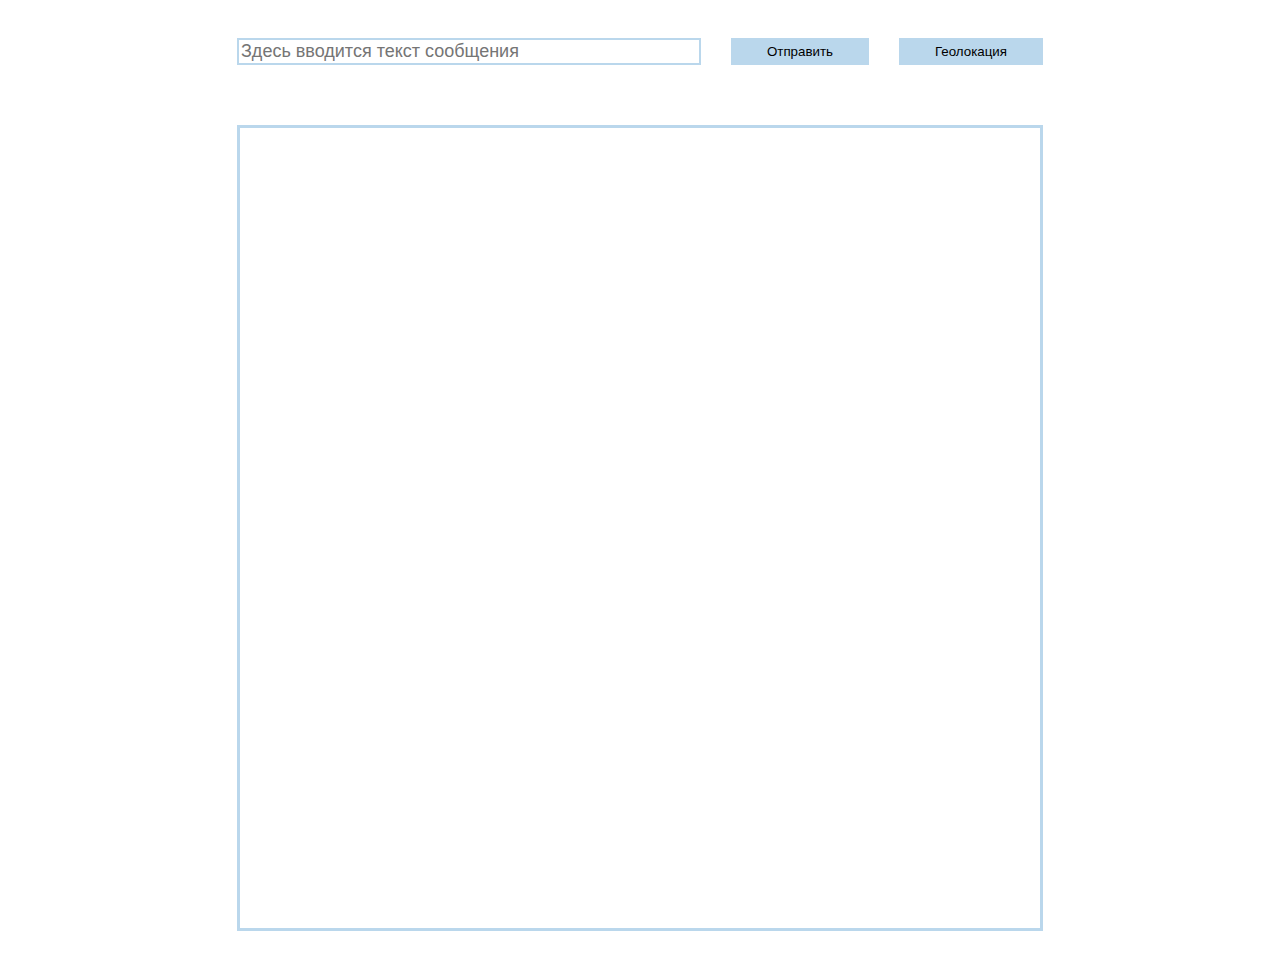
<file: C6.6/index.html>
<!DOCTYPE html>
<html lang="en">
<head>
  <meta charset="UTF-8">
  <meta http-equiv="X-UA-Compatible" content="IE=edge">
  <meta name="viewport" content="width=device-width, initial-scale=1.0">
  <link rel="stylesheet" href="style.css">
  <title>CHAT</title>
</head>
<body>
    <div class="wrapper">
        <div></div>
        <div class="wrapper">
            <div class="send">
                <input class="border" id="input-message" type="text" placeholder="Здесь вводится текст сообщения">
                <button class="button" id="button-send">Отправить</button>
                <button class="button" id="button-geolocation">Геолокация</button>
            </div>
            <div class="wrapper-chat border"></div>
        </div>
        <div></div>
    </div>
<script src="script.js"></script>
</body>
</html>
</file>
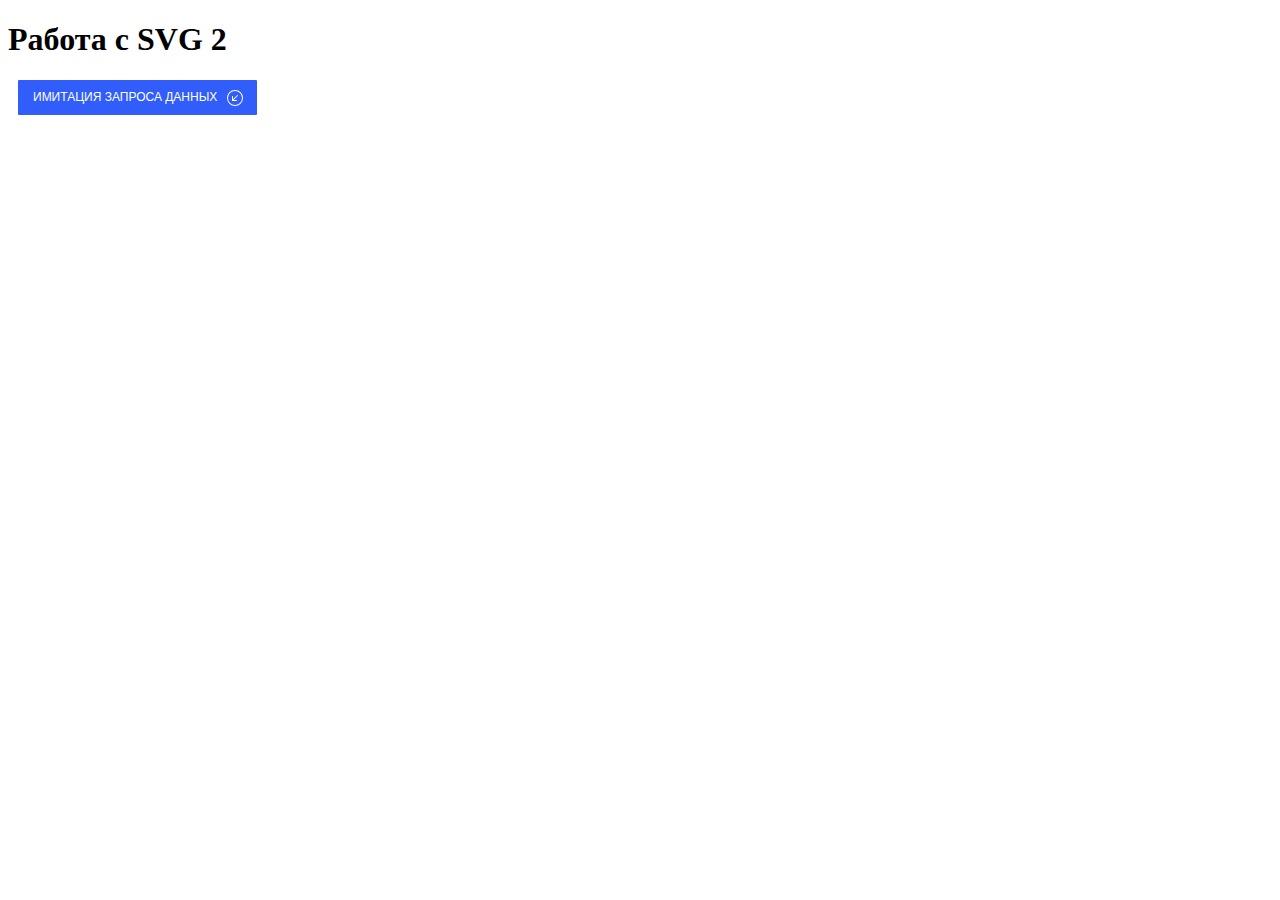
<file: С6.3/index.html>
<!DOCTYPE html>
<html>
<head>
	<meta charset="utf-8">
	<meta name="viewport" content="width=device-width, initial-scale=1">
	<title>Button</title>
	<link rel="stylesheet" href="style.css">
</head>
<body>

<h1>Работа с SVG 2</h1>

<button class="btn j-btn-test">
  <div class="btn_text">Имитация запроса данных</div>
  
  <div class="btn_icon">
    <!--   начало вставки SVG иконки   -->
    <svg xmlns="http://www.w3.org/2000/svg" width="16" height="16" fill="currentColor" class="bi bi-arrow-down-left-circle" viewBox="0 0 16 16">
        <path fill-rule="evenodd" d="M1 8a7 7 0 1 0 14 0A7 7 0 0 0 1 8zm15 0A8 8 0 1 1 0 8a8 8 0 0 1 16 0zm-5.904-2.854a.5.5 0 1 1 .707.708L6.707 9.95h2.768a.5.5 0 1 1 0 1H5.5a.5.5 0 0 1-.5-.5V6.475a.5.5 0 1 1 1 0v2.768l4.096-4.097z"/>
      </svg>
    <!--   конец вставки SVG иконки   -->
  </div>
 
</button>

<script src="script.js"></script>
</body>
</html>
</file>
<file: C6.6/style.css>
.wrapper {
    display: flex;
    flex-direction: column;
    justify-content: center;
    margin: auto;
}

.send {
    display: flex;
    margin: 30px 30px 30px 0;
}

.border {
    border-style: solid;
    border-color: #bad7ec;
    font-size: 18px;
}

#input-message {
    flex-grow: 4;
    margin:0 30px;
}

.button {
    background-color: #bad7ec;
    border-style: solid;
    border-color: #bad7ec;
    
}

#button-send {
    flex-grow: 1;
}

#button-geolocation {
    flex-grow: 1;
    margin-left: 30px;
}

.wrapper-chat {
    width: 800px;
    min-height: 800px;
    margin: 30px;
    padding: 0;
}

.my-send {
    margin: 1vw 1vw 2vw 30vw;
    padding: 3px;
    border-radius: 7px;
    word-wrap: break-word;
}

.server-send {
    margin: 1vw 30vw 2vw 1vw;
    padding: 3px;
    border-radius: 7px;
    word-wrap: break-word;
}
</file>
<file: С6.3/style.css>
.btn {
    padding: 0;
    background-color: transparent;
    border: none;
    outline: none;
    -webkit-tap-highlight-color: transparent;
    box-shadow: none;
    cursor: pointer;
    
    display: flex;
    margin: 5px 10px;
    padding: 10px 15px;
    border-radius: 1px;
    font-size: 12px;
    line-height: 15px;
    text-transform: uppercase;
    color: white;
    background: #315efb;
    transition: 0.3s;
  }
  
  .btn:hover {
    box-shadow: 0px 2px 8px 2px rgba(141,150,178,.3);
    transform: scale(1.05);
  }
  
  .btn_text {
    margin-right: 10px;
  }
  
  .btn_icon {
    width: 15px;
    height: 15px;
    font-size: 15px;
  }
  
  .btn--magic .btn_icon {
    animation-duration: 1s;
    animation-name: magic;
    animation-iteration-count: infinite;
  }
  
  @keyframes magic {
    from {
      transform: rotate(0);
    }
  
    to {
      transform: rotate(360deg);
    }
  }
</file>
